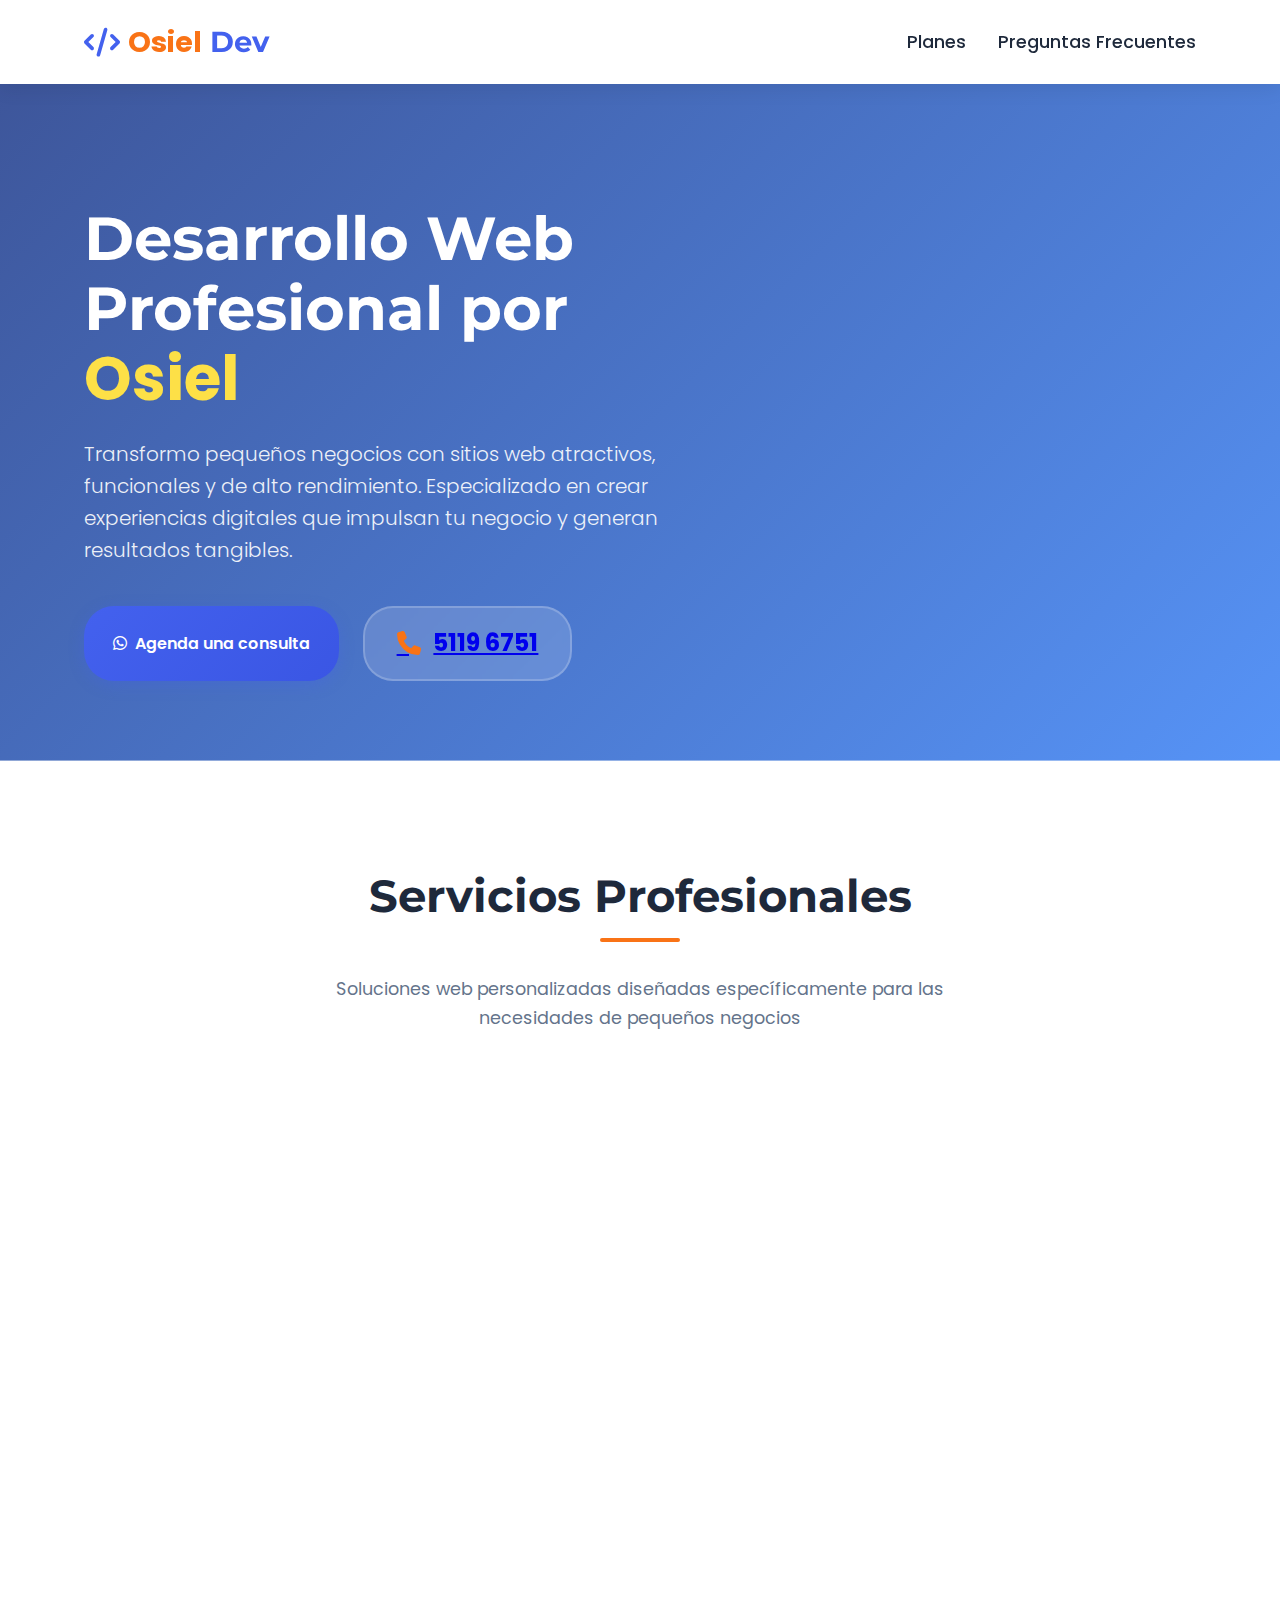
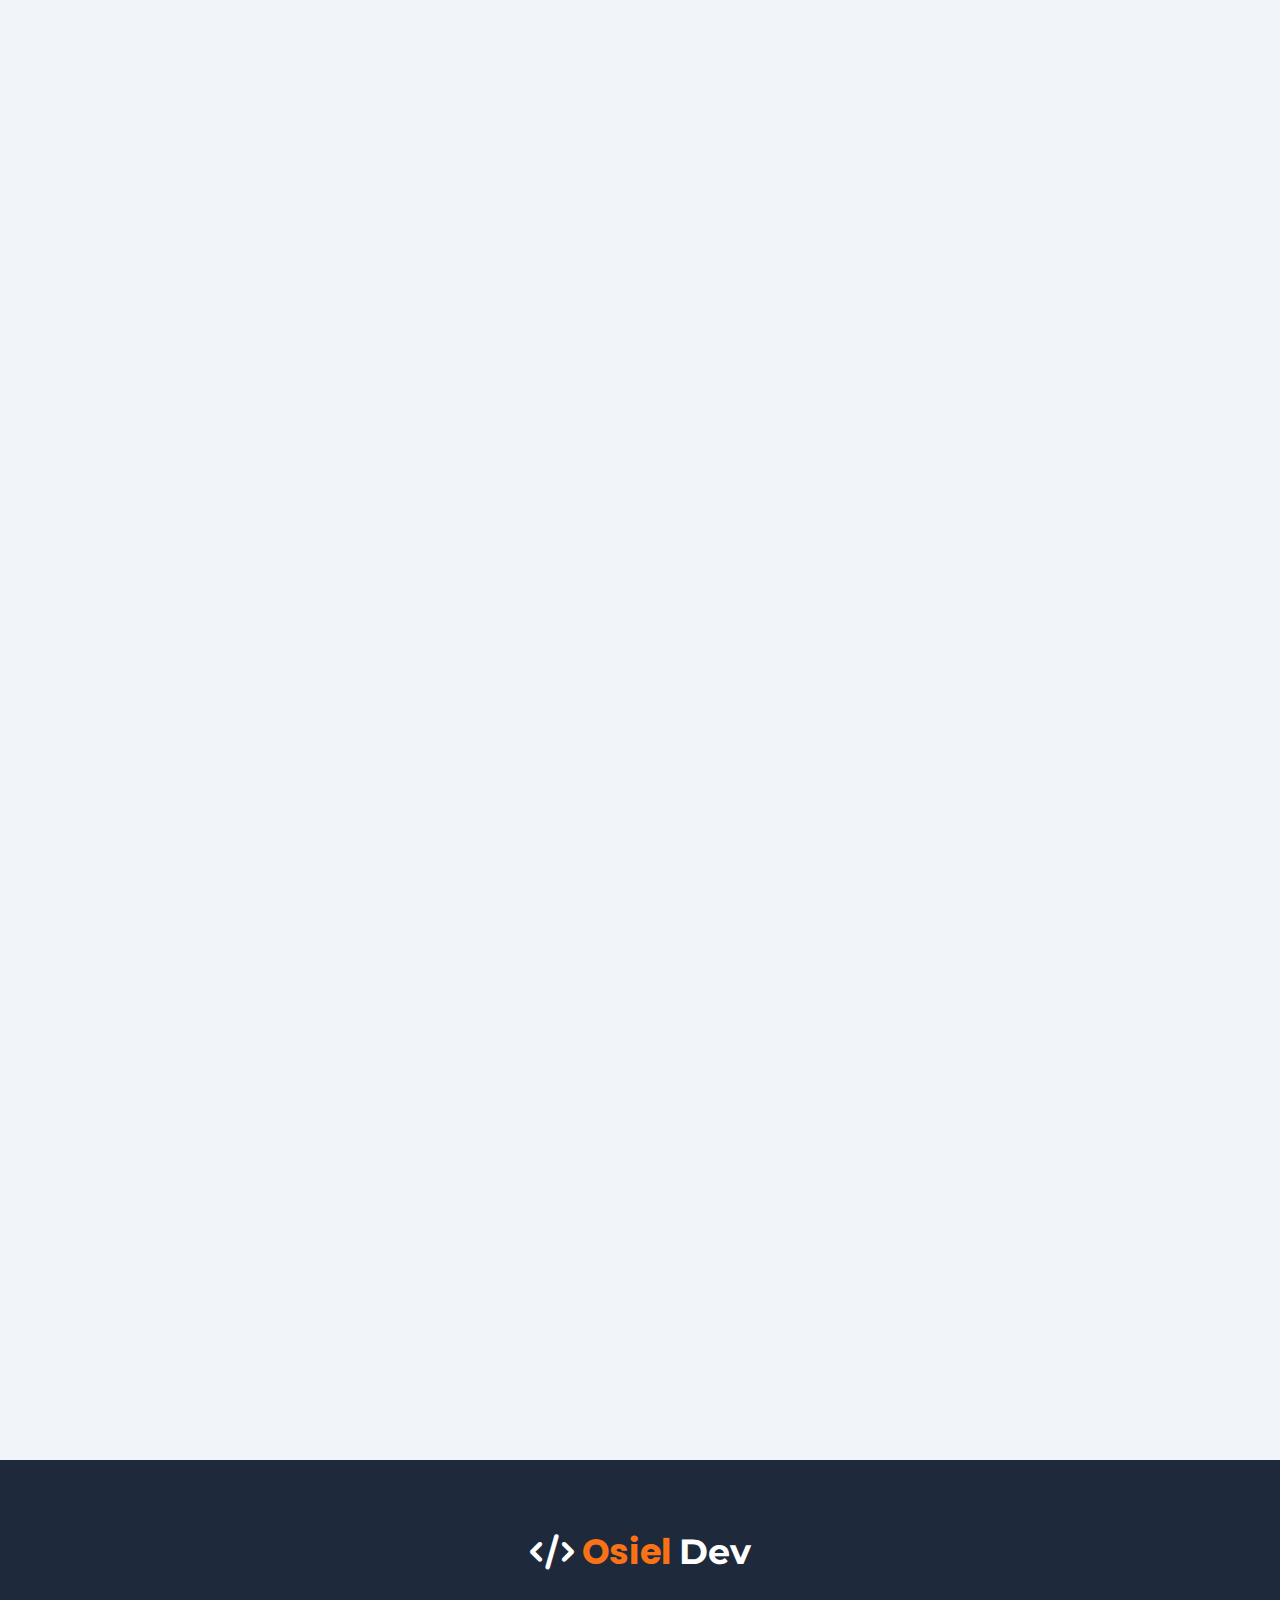
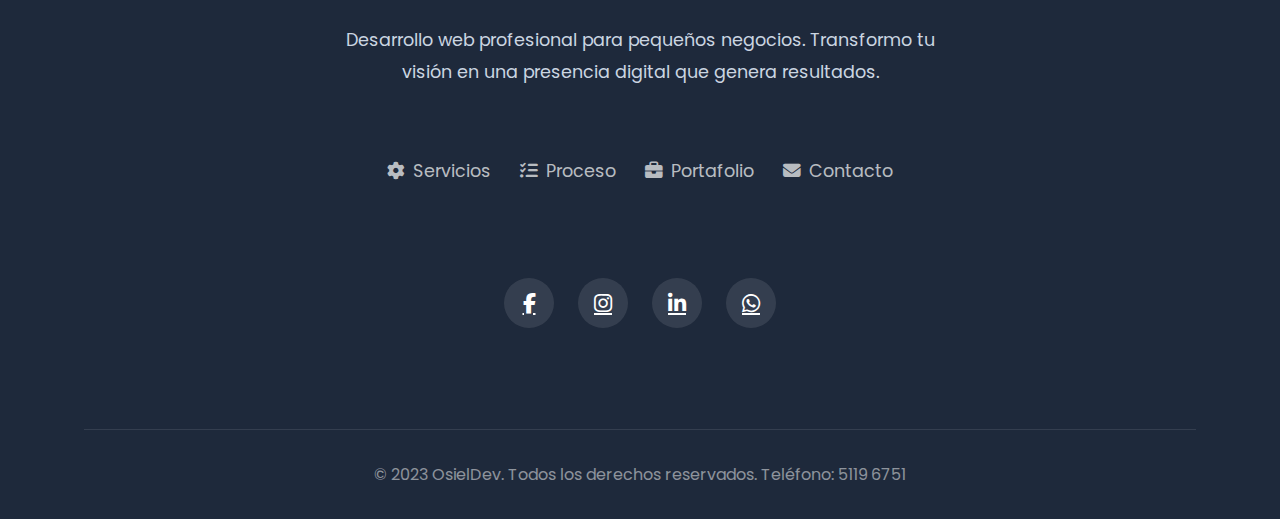
<file: index.html>
<!DOCTYPE html>
<html lang="es">
<head>
    <meta charset="UTF-8">
    <meta name="viewport" content="width=device-width, initial-scale=1.0">
    
    <link rel="stylesheet" href="https://cdnjs.cloudflare.com/ajax/libs/font-awesome/6.4.0/css/all.min.css">
    <link href="https://fonts.googleapis.com/css2?family=Poppins:wght@300;400;500;600;700&family=Montserrat:wght@700;800&display=swap" rel="stylesheet">
     <link rel="stylesheet" href="styles.css">
     <title>Desarrollo Web en Baracoa | Osiel Osorio Suárez</title>
  <meta name="description" content="Servicios profesionales de desarrollo web en Baracoa. Sitios modernos, rápidos y personalizados por Osiel Osorio Suárez.">
  <meta name="keywords" content="desarrollo web, Baracoa, Osiel, Osiel Osorio Suárez, diseño web, programación, sitios web, Cuba, frontend, backend, páginas web, servicios digitales, tecnología en Baracoa">
  <meta name="author" content="Osiel Osorio Suárez">
</head>
<body>
    <!-- Header -->
    <header>
        <div class="container">
            <nav class="navbar">
                <a href="#" class="logo">
                    <i class="fas fa-code"></i>
                    <span>Osiel</span>Dev
                </a>
                <ul class="nav-links">
                    <li><a href="Planes.html">Planes</a></li>
                    <li><a href="Blog.html">Preguntas Frecuentes</a></li>
                    
                    
                </ul>
                
                  
                
                <div class="mobile-menu">
                    <i class="fas fa-bars"></i>
                </div>
            </nav>
        </div>
    </header>

    <!-- Hero Section -->
    <section class="hero">
        <div class="container">
            <div class="hero-content">
                <div class="hero-text">
                    <h1>Desarrollo Web Profesional por <span>Osiel</span></h1>
                    <p>Transformo pequeños negocios con sitios web atractivos, funcionales y de alto rendimiento. Especializado en crear experiencias digitales que impulsan tu negocio y generan resultados tangibles.</p>
                    
                    <div class="hero-cta">
                        <a href="https://wa.me/5351196751" class="contact-button" target="_blank">
                            <i class="fab fa-whatsapp"></i> Agenda una consulta
                        </a>
                        <a href="tel:51196751" class="phone-number">
                            <i class="fas fa-phone"></i> 5119 6751
                        </a>
                    </div>
                </div>
            </div>
        </div>
    </section>

    <!-- Services Section -->
    <section id="services" class="services">
        <div class="container">
            <div class="section-title">
                <h2>Servicios Profesionales</h2>
                <p>Soluciones web personalizadas diseñadas específicamente para las necesidades de pequeños negocios</p>
            </div>
            
            <div class="services-grid">
                <div class="service-card">
                    <i class="fas fa-laptop-code"></i>
                    <h3>Diseño Web Personalizado</h3>
                    <p>Sitios únicos que reflejan la identidad de tu marca, con interfaces intuitivas y experiencias de usuario excepcionales.</p>
                </div>
                
                <div class="service-card">
                    <i class="fas fa-mobile-alt"></i>
                    <h3>Diseño Responsive</h3>
                    <p>Tu sitio web se verá perfecto en cualquier dispositivo: móviles, tablets, laptops y computadoras de escritorio.</p>
                </div>
                
                <div class="service-card">
                    <i class="fas fa-shopping-cart"></i>
                    <h3>Aumenta tus Ventas</h3>
                    <p>Atrae a clientes y promociona tus servicios para aumentar tus ventas .</p>
                </div>
                
                <div class="service-card">
                    <i class="fas fa-tachometer-alt"></i>
                    <h3>Alta Velocidad</h3>
                    <p>Sitios web optimizados para cargar en menos de 2 segundos, mejorando la experiencia del usuario y las conversiones.</p>
                </div>
                
                <div class="service-card">
                    <i class="fas fa-sync-alt"></i>
                    <h3>Mantenimiento Web</h3>
                    <p>Actualizaciones periódicas, backups, seguridad y optimizaciones para mantener tu sitio funcionando perfectamente.</p>
                </div>
                
                <div class="service-card">
                    <i class="fas fa-rocket"></i>
                    <h3>Lanzamiento Rápido</h3>
                    <p>Entrega de proyectos en tiempo récord sin sacrificar calidad, ideal para negocios que necesitan presencia inmediata.</p>
                </div>
            </div>
        </div>
    </section>

    <!-- Process Section -->
    <section id="process" class="process">
        <div class="container">
            <div class="section-title">
                <h2>Mi Proceso de Trabajo</h2>
                <p>Un enfoque colaborativo y transparente para crear exactamente lo que necesitas</p>
            </div>
            
            <div class="process-steps">
                <div class="step">
                    <div class="step-number">1</div>
                    <h3>Consulta</h3>
                    <p>Analizamos tus objetivos, audiencia y requerimientos para definir el alcance del proyecto.</p>
                </div>
                
                <div class="step">
                    <div class="step-number">2</div>
                    <h3>Diseño</h3>
                    <p>Creo prototipos y diseños personalizados para tu aprobación antes de comenzar a desarrollar.</p>
                </div>
                
                <div class="step">
                    <div class="step-number">3</div>
                    <h3>Desarrollo</h3>
                    <p>Construyo tu sitio web con las tecnologías más modernas, optimizado para rendimiento.</p>
                </div>
                
                <div class="step">
                    <div class="step-number">4</div>
                    <h3>Lanzamiento</h3>
                    <p>Publicamos tu sitio, realizamos pruebas finales y te entrego el control completo.</p>
                </div>
            </div>
        </div>
    </section>

    <!-- Portfolio Section -->
    <section id="portfolio" class="portfolio">
        <div class="container">
            <div class="section-title">
                <h2>Portafolio Reciente</h2>
                <p>Proyecto destacado que he desarrollado para pequeños negocios</p>
            </div>
            
            <div class="portfolio-grid">
                <a href="https://osielosorio9.github.io/Gaby/" target="_blank" class="portfolio-item">
                    <img src="peinado.jpg" alt="LGM Studios">
                    <div class="portfolio-overlay">
                        <h3>LGM Studios</h3>
                        <p>Salón de belleza profesional dirigido por Gaby Sanchez del Campo</p>
                    </div>
                </a>
            </div>
        </div>
    </section>

    <!-- Contact Section -->
    <section id="contact" class="contact">
        <div class="container">
            <h2>¿Listo para Impulsar tu Negocio?</h2>
            <p>Contáctame hoy mismo para discutir tu proyecto y cómo puedo ayudarte a crear una presencia web profesional</p>
            
            <div class="contact-box">
                <div class="contact-info">
                    <div class="contact-name">Osiel</div>
                    <div class="contact-title">Desarrollador Web Profesional</div>
                    <p>Especializado en crear sitios web de alto impacto para pequeños negocios</p>
                </div>
                
                <div class="contact-phone">
                    <i class="fas fa-phone"></i> 5119 6751
                </div>
                
                <a href="https://wa.me/531196751" class="contact-button-large" target="_blank">
                    <i class="fab fa-whatsapp"></i> CONTACTAR POR WHATSAPP
                </a>
            </div>
        </div>
    </section>

    <!-- Footer -->
    <footer>
        <div class="container">
            <div class="footer-content">
                <a href="#" class="footer-logo">
                    <i class="fas fa-code"></i>
                    <span>Osiel</span>Dev
                </a>
                <p class="footer-text">Desarrollo web profesional para pequeños negocios. Transformo tu visión en una presencia digital que genera resultados.</p>
                
                <ul class="footer-links">
                    <li><a href="#services"><i class="fas fa-cog"></i> Servicios</a></li>
                    <li><a href="#process"><i class="fas fa-list-check"></i> Proceso</a></li>
                    <li><a href="#portfolio"><i class="fas fa-briefcase"></i> Portafolio</a></li>
                    <li><a href="#contact"><i class="fas fa-envelope"></i> Contacto</a></li>
                </ul>
                
                <div class="social-links">
                    <a href="#"><i class="fab fa-facebook-f"></i></a>
                    <a href="#"><i class="fab fa-instagram"></i></a>
                    <a href="#"><i class="fab fa-linkedin-in"></i></a>
                    <a href="https://wa.me/5351196751" target="_blank"><i class="fab fa-whatsapp"></i></a>
                </div>
                
                <div class="copyright">
                    &copy; 2023 OsielDev. Todos los derechos reservados. Teléfono: 5119 6751
                </div>
            </div>
        </div>
    </footer>
    <script>
        // Smooth scrolling for anchor links
        document.querySelectorAll('a[href^="#"]').forEach(anchor => {
            anchor.addEventListener('click', function(e) {
                e.preventDefault();
                const target = document.querySelector(this.getAttribute('href'));
                if (target) {
                    window.scrollTo({
                        top: target.offsetTop - 80,
                        behavior: 'smooth'
                    });
                }
            });
        });
        
        // Mobile menu toggle
        const mobileMenu = document.querySelector('.mobile-menu');
        const navLinks = document.querySelector('.nav-links');
        
        mobileMenu.addEventListener('click', () => {
            navLinks.style.display = navLinks.style.display === 'flex' ? 'none' : 'flex';
            if (navLinks.style.display === 'flex') {
                navLinks.style.flexDirection = 'column';
                navLinks.style.position = 'absolute';
                navLinks.style.top = '100%';
                navLinks.style.left = '0';
                navLinks.style.width = '100%';
                navLinks.style.backgroundColor = 'white';
                navLinks.style.padding = '2rem';
                navLinks.style.boxShadow = '0 10px 20px rgba(0,0,0,0.1)';
            }
        });
        
        // Close mobile menu when clicking a link
        document.querySelectorAll('.nav-links a').forEach(link => {
            link.addEventListener('click', () => {
                if (window.innerWidth <= 900) {
                    navLinks.style.display = 'none';
                }
            });
        });
        
        // Add animation on scroll
        const observerOptions = {
            root: null,
            rootMargin: '0px',
            threshold: 0.1
        };
        
        const observer = new IntersectionObserver((entries) => {
            entries.forEach(entry => {
                if (entry.isIntersecting) {
                    entry.target.classList.add('visible');
                }
            });
        }, observerOptions);
        
        document.querySelectorAll('section').forEach(el => {
            observer.observe(el);
        });
        
        // Initialize animations on page load
        document.addEventListener('DOMContentLoaded', function() {
            // Make hero visible immediately
            document.querySelector('.hero').classList.add('visible');
            
            // Animate sections when they come into view
            document.querySelectorAll('section').forEach(section => {
                if (section !== document.querySelector('.hero')) {
                    observer.observe(section);
                }
            });
        });
    </script>

   
</body> 
</html>
</file>
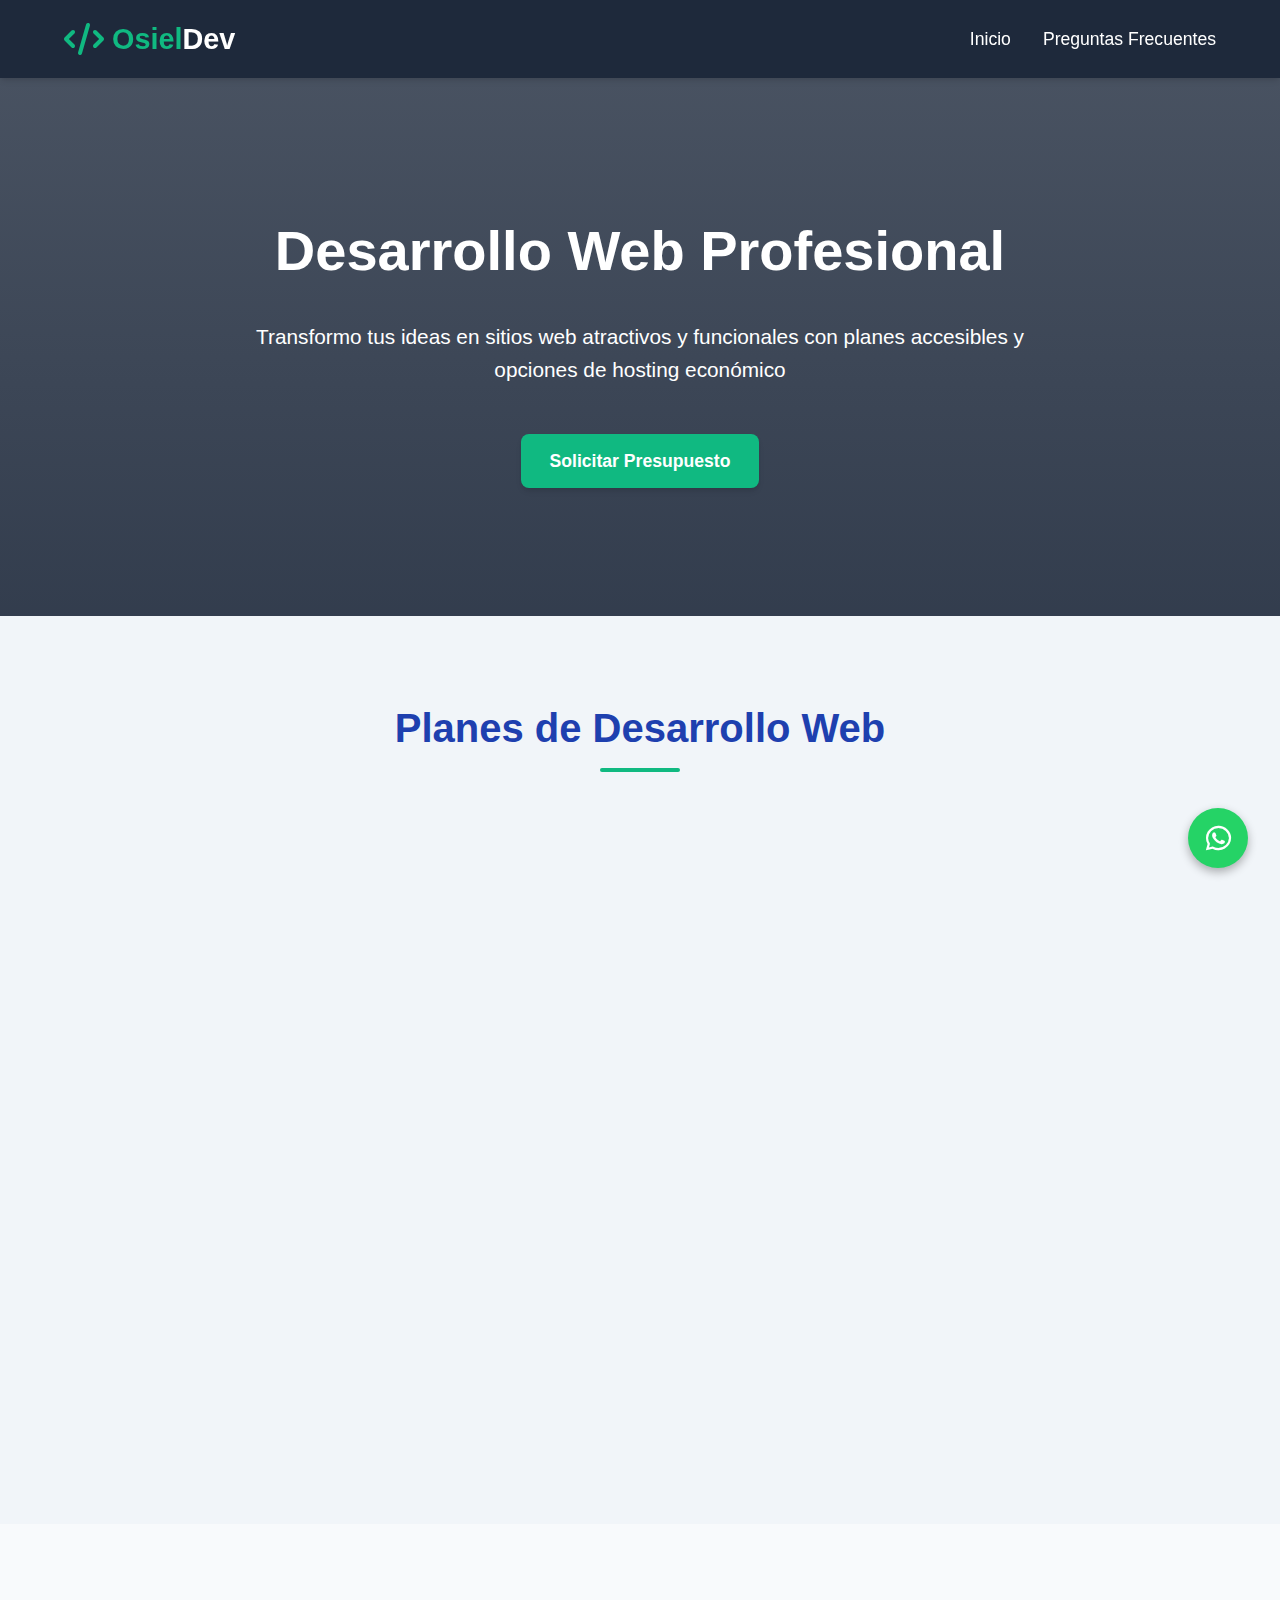
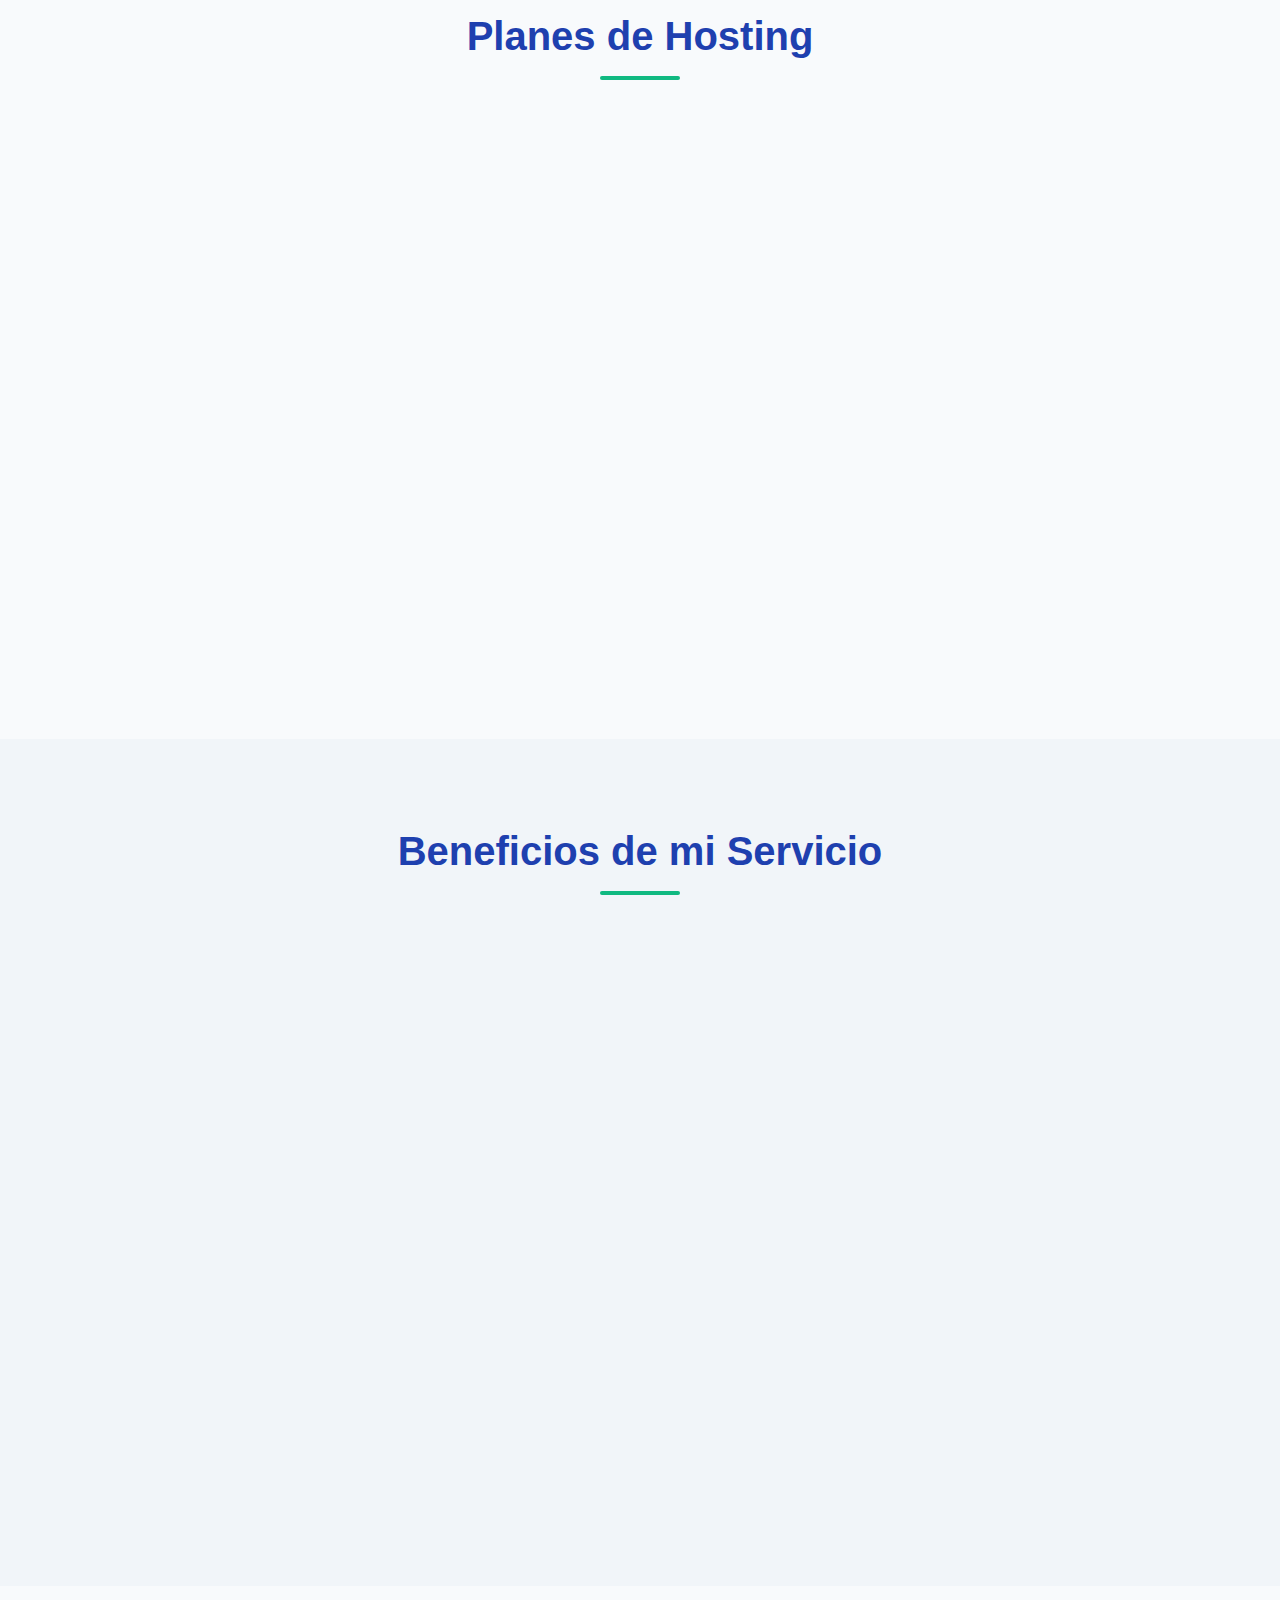
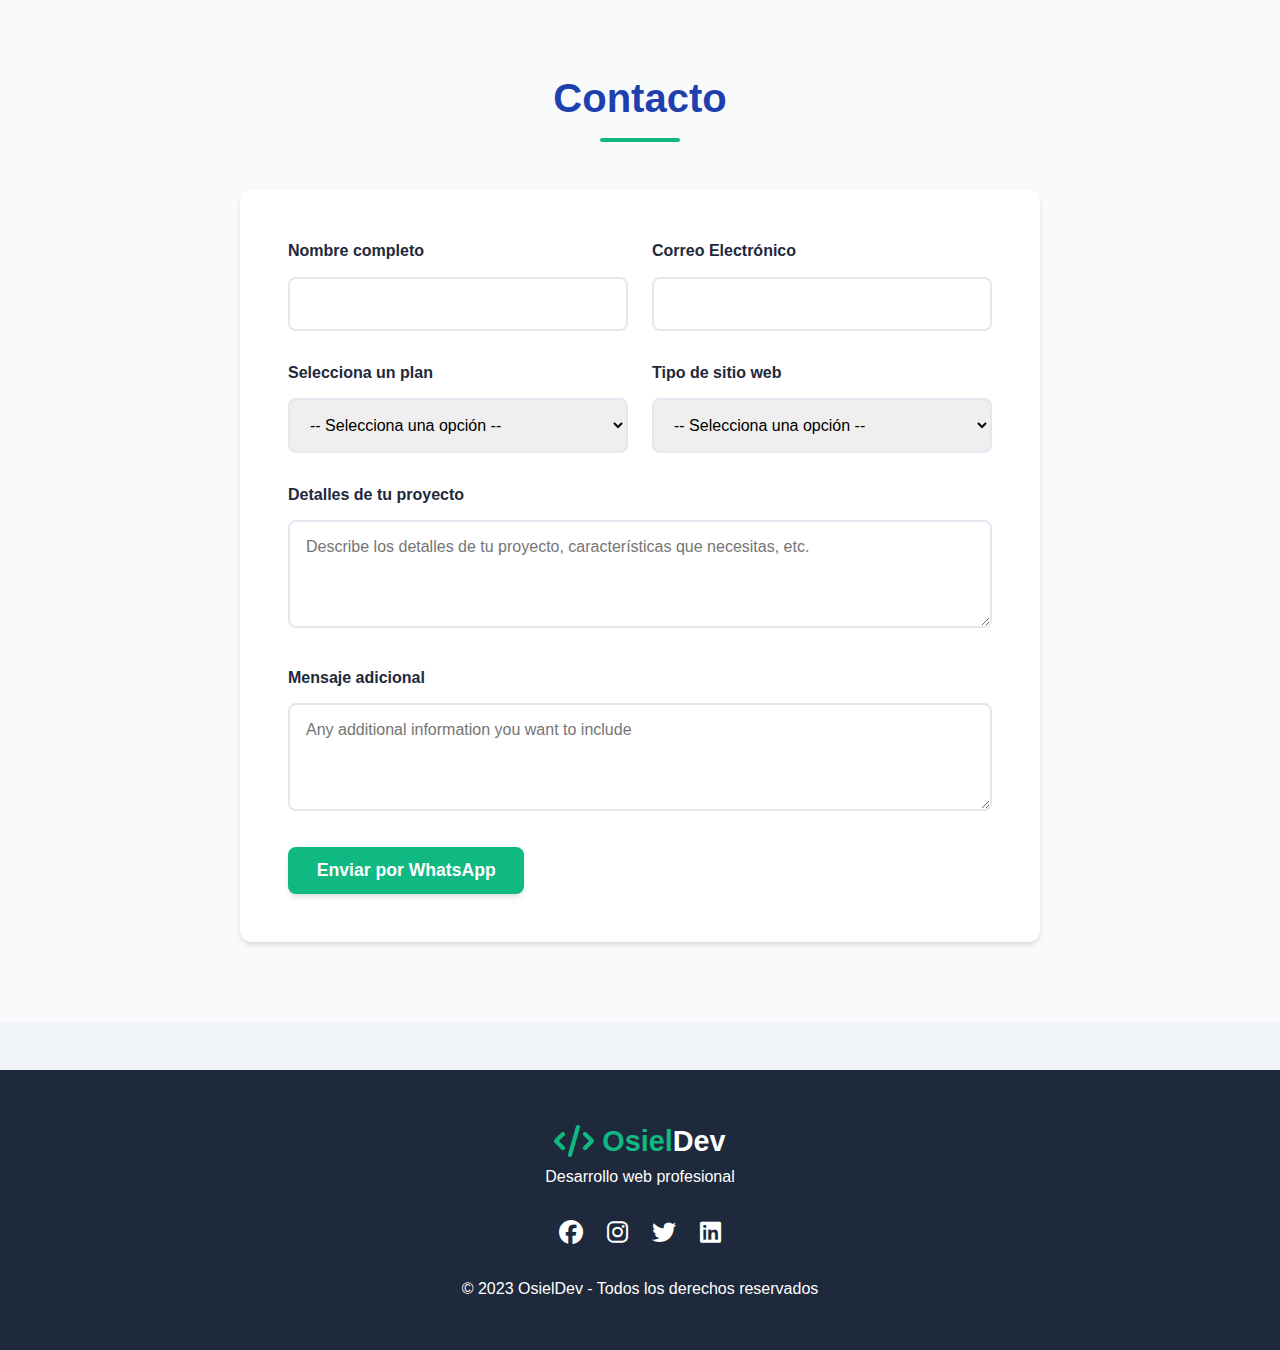
<file: Planes.html>
<!DOCTYPE html>
<html lang="es">
<head>
    <meta charset="UTF-8">
    <meta name="viewport" content="width=device-width, initial-scale=1.0">
    <title>OsielDev - Desarrollo Web Profesional</title>
    <link rel="stylesheet" href="https://cdnjs.cloudflare.com/ajax/libs/font-awesome/6.4.0/css/all.min.css">
    <style>
        :root {
            --color-primary: #2563eb;
            --color-secondary: #1e40af;
            --color-accent: #10b981;
            --color-light: #f8fafc;
            --color-dark: #1e293b;
            --color-navbar: #1e293b;
            --shadow: 0 4px 6px -1px rgba(0, 0, 0, 0.1), 0 2px 4px -1px rgba(0, 0, 0, 0.06);
        }
        
        * {
            margin: 0;
            padding: 0;
            box-sizing: border-box;
            font-family: 'Segoe UI', Tahoma, Geneva, Verdana, sans-serif;
        }
        
        body {
            background-color: #f1f5f9;
            color: var(--color-dark);
            line-height: 1.6;
        }
        
        /* Navbar Styles */
        header {
            background: var(--color-navbar);
            color: white;
            padding: 0;
            position: sticky;
            top: 0;
            z-index: 100;
            box-shadow: var(--shadow);
        }
        
        .navbar {
            display: flex;
            justify-content: space-between;
            align-items: center;
            padding: 1rem 0;
        }
        
        .logo {
            display: flex;
            align-items: center;
            font-size: 1.8rem;
            font-weight: bold;
            text-decoration: none;
            color: white;
        }
        
        .logo i {
            margin-right: 0.5rem;
            font-size: 2rem;
            color: var(--color-accent);
        }
        
        .logo span {
            color: var(--color-accent);
        }
        
        .nav-links {
            display: flex;
            list-style: none;
        }
        
        .nav-links li {
            margin-left: 2rem;
        }
        
        .nav-links a {
            color: white;
            text-decoration: none;
            font-weight: 500;
            transition: all 0.3s ease;
            padding: 0.5rem 0;
            position: relative;
            font-size: 1.1rem;
        }
        
        .nav-links a:hover {
            color: var(--color-accent);
        }
        
        .nav-links a::after {
            content: '';
            position: absolute;
            width: 0;
            height: 3px;
            bottom: 0;
            left: 0;
            background-color: var(--color-accent);
            transition: width 0.3s ease;
        }
        
        .nav-links a:hover::after {
            width: 100%;
        }
        
        .mobile-menu {
            display: none;
            font-size: 1.5rem;
            cursor: pointer;
            color: white;
        }
        
        .container {
            width: 90%;
            max-width: 1200px;
            margin: 0 auto;
        }
        
        h1, h2, h3 {
            margin-bottom: 1rem;
        }
        
        .btn {
            display: inline-block;
            background: var(--color-accent);
            color: white;
            padding: 0.8rem 1.8rem;
            border: none;
            border-radius: 8px;
            cursor: pointer;
            text-decoration: none;
            font-weight: bold;
            transition: all 0.3s ease;
            font-size: 1.1rem;
            box-shadow: var(--shadow);
        }
        
        .btn:hover {
            background: #0da271;
            transform: translateY(-3px);
            box-shadow: 0 10px 15px -3px rgba(0, 0, 0, 0.2);
        }
        
        section {
            padding: 5rem 0;
        }
        
        .section-title {
            text-align: center;
            margin-bottom: 3rem;
            color: var(--color-secondary);
            font-size: 2.5rem;
            position: relative;
        }
        
        .section-title::after {
            content: '';
            display: block;
            width: 80px;
            height: 4px;
            background: var(--color-accent);
            margin: 0.5rem auto;
            border-radius: 2px;
        }
        
        /* Hero Section */
        .hero {
            background: linear-gradient(rgba(30, 41, 59, 0.8), rgba(30, 41, 59, 0.9)), url('https://images.unsplash.com/photo-1467232004584-a241de8bcf5d?ixlib=rb-4.0.3') no-repeat center center/cover;
            color: white;
            text-align: center;
            padding: 8rem 0;
        }
        
        .hero h1 {
            font-size: 3.5rem;
            margin-bottom: 1.5rem;
            animation: fadeIn 1s ease;
        }
        
        .hero p {
            font-size: 1.3rem;
            max-width: 800px;
            margin: 0 auto 3rem;
            animation: fadeIn 1.5s ease;
        }
        
        /* Tarjetas de precios */
        .pricing-container {
            display: flex;
            flex-wrap: wrap;
            justify-content: center;
            gap: 2.5rem;
        }
        
        .pricing-card {
            background: white;
            border-radius: 12px;
            padding: 2.5rem;
            width: 100%;
            max-width: 380px;
            box-shadow: var(--shadow);
            text-align: center;
            transition: all 0.3s ease;
            position: relative;
            overflow: hidden;
        }
        
        .pricing-card:hover {
            transform: translateY(-10px);
            box-shadow: 0 20px 25px -5px rgba(0, 0, 0, 0.1);
        }
        
        .pricing-card.featured {
            border-top: 5px solid var(--color-accent);
        }
        
        .pricing-card.featured::before {
            content: "MÁS POPULAR";
            position: absolute;
            top: 0;
            right: 0;
            background: var(--color-accent);
            color: white;
            padding: 0.5rem 1.5rem;
            font-size: 0.8rem;
            font-weight: bold;
            border-radius: 0 0 0 8px;
        }
        
        .price {
            font-size: 2.8rem;
            font-weight: bold;
            margin: 1.5rem 0;
            color: var(--color-primary);
        }
        
        .price small {
            font-size: 1.1rem;
            font-weight: normal;
            color: #64748b;
        }
        
        .savings-badge {
            background: #ffeb3b;
            color: #333;
            padding: 0.4rem 1rem;
            border-radius: 20px;
            font-size: 0.9rem;
            font-weight: bold;
            margin-top: 0.5rem;
            display: inline-block;
        }
        
        .features {
            list-style: none;
            margin: 2rem 0;
            text-align: left;
        }
        
        .features li {
            margin-bottom: 1rem;
            padding-left: 2rem;
            position: relative;
        }
        
        .features li::before {
            content: "✓";
            color: var(--color-accent);
            position: absolute;
            left: 0;
            font-weight: bold;
        }
        
        /* Beneficios */
        .benefits {
            background: var(--color-light);
        }
        
        .benefits-grid {
            display: grid;
            grid-template-columns: repeat(auto-fit, minmax(280px, 1fr));
            gap: 2.5rem;
        }
        
        .benefit-item {
            text-align: center;
            padding: 2rem;
            background: white;
            border-radius: 12px;
            box-shadow: var(--shadow);
            transition: all 0.3s ease;
        }
        
        .benefit-item:hover {
            transform: translateY(-5px);
        }
        
        .benefit-icon {
            font-size: 3rem;
            color: var(--color-primary);
            margin-bottom: 1.5rem;
        }
        
        /* Contacto */
        .contact-form {
            background: white;
            padding: 3rem;
            border-radius: 12px;
            box-shadow: var(--shadow);
            max-width: 800px;
            margin: 0 auto;
        }
        
        .form-group {
            margin-bottom: 1.8rem;
        }
        
        .form-group label {
            display: block;
            margin-bottom: 0.8rem;
            font-weight: bold;
            color: var(--color-dark);
        }
        
        .form-group input,
        .form-group select,
        .form-group textarea {
            width: 100%;
            padding: 1rem;
            border: 2px solid #e2e8f0;
            border-radius: 8px;
            font-size: 1rem;
            transition: all 0.3s ease;
        }
        
        .form-group input:focus,
        .form-group select:focus,
        .form-group textarea:focus {
            border-color: var(--color-primary);
            outline: none;
            box-shadow: 0 0 0 3px rgba(37, 99, 235, 0.1);
        }
        
        .form-row {
            display: flex;
            gap: 1.5rem;
            margin-bottom: 1.8rem;
        }
        
        .form-row .form-group {
            flex: 1;
            margin-bottom: 0;
        }
        
        /* Footer */
        footer {
            background: var(--color-dark);
            color: white;
            text-align: center;
            padding: 3rem 0;
            margin-top: 3rem;
        }
        
        .footer-content {
            display: flex;
            flex-direction: column;
            align-items: center;
        }
        
        .social-links {
            display: flex;
            gap: 1.5rem;
            margin: 1.5rem 0;
        }
        
        .social-links a {
            color: white;
            font-size: 1.5rem;
            transition: all 0.3s ease;
        }
        
        .social-links a:hover {
            color: var(--color-accent);
            transform: translateY(-3px);
        }
        
        /* Responsive */
        @media (max-width: 992px) {
            .form-row {
                flex-direction: column;
                gap: 1.8rem;
            }
        }
        
        @media (max-width: 768px) {
            .nav-links {
                display: none;
                flex-direction: column;
                position: absolute;
                top: 100%;
                left: 0;
                width: 100%;
                background: var(--color-navbar);
                padding: 1.5rem 0;
                box-shadow: var(--shadow);
                text-align: center;
            }
            
            .nav-links.active {
                display: flex;
            }
            
            .nav-links li {
                margin: 1rem 0;
            }
            
            .mobile-menu {
                display: block;
            }
            
            .pricing-container {
                flex-direction: column;
                align-items: center;
            }
            
            .pricing-card {
                margin-bottom: 2.5rem;
            }
            
            .hero h1 {
                font-size: 2.5rem;
            }
            
            .hero p {
                font-size: 1.1rem;
            }
            
            .section-title {
                font-size: 2rem;
            }
        }
        
        /* Animaciones */
        @keyframes fadeIn {
            from {
                opacity: 0;
                transform: translateY(20px);
            }
            to {
                opacity: 1;
                transform: translateY(0);
            }
        }
        
        .fade-in {
            animation: fadeIn 1s ease forwards;
        }
        
        .delay-1 {
            animation-delay: 0.2s;
        }
        
        .delay-2 {
            animation-delay: 0.4s;
        }
        
        .delay-3 {
            animation-delay: 0.6s;
        }
        
        /* WhatsApp button */
        .whatsapp-float {
            position: fixed;
            bottom: 2rem;
            right: 2rem;
            background: #25D366;
            color: white;
            width: 60px;
            height: 60px;
            border-radius: 50%;
            display: flex;
            align-items: center;
            justify-content: center;
            font-size: 1.8rem;
            box-shadow: 0 4px 10px rgba(0, 0, 0, 0.3);
            z-index: 100;
            transition: all 0.3s ease;
            text-decoration: none;
        }
        
        .whatsapp-float:hover {
            transform: scale(1.1);
            background: #128C7E;
        }
    </style>
</head>
<body>
    <!-- Navbar -->
    <header>
        <div class="container">
            <nav class="navbar">
                <a href="#" class="logo">
                    <i class="fas fa-code"></i>
                    <span>Osiel</span>Dev
                </a>
                <ul class="nav-links">
                    <li><a href="index.html">Inicio</a></li>
                    <li><a href="#faq">Preguntas Frecuentes</a></li>
                    
                    </ul>
                <div class="mobile-menu">
                    <i class="fas fa-bars"></i>
                </div>
            </nav>
        </div>
    </header>
    
    <!-- Hero Section -->
    <section class="hero">
        <div class="container">
            <h1 class="fade-in">Desarrollo Web Profesional</h1>
            <p class="fade-in delay-1">Transformo tus ideas en sitios web atractivos y funcionales con planes accesibles y opciones de hosting económico</p>
            <a href="#contact" class="btn fade-in delay-2">Solicitar Presupuesto</a>
        </div>
    </section>
    
    <!-- Desarrollo Web -->
    <section id="development">
        <div class="container">
            <h2 class="section-title">Planes de Desarrollo Web</h2>
            <div class="pricing-container">
                <div class="pricing-card fade-in">
                    <h3>Página Web Básica</h3>
                    <div class="price">$3,000 <small>CUP</small></div>
                    <ul class="features">
                        <li>Diseño responsive (adaptable a móviles)</li>
                        <li>Hasta 5 secciones</li>
                        <li>Formulario de contacto</li>
                        <li>Optimización básica SEO</li>
                        <li>Integración con redes sociales</li>
                        <li>Entrega en 7-10 días</li>
                        <li>Actualizaciones de por vida</li>
                    </ul>
                    <a href="#contact" class="btn">Seleccionar Plan</a>
                </div>
            </div>
        </div>
    </section>
    
    <!-- Hosting -->
    <section id="hosting" class="benefits">
        <div class="container">
            <h2 class="section-title">Planes de Hosting</h2>
            <div class="pricing-container">
                <div class="pricing-card fade-in">
                    <h3>Plan Mensual</h3>
                    <div class="price">$700 <small>CUP/mes</small></div>
                    <ul class="features">
                        <li>Alojamiento web de alta velocidad</li>
                        
                        <li>Soporte técnico 24/7</li>
                        <li>Backups diarios</li>
                        
                        
                        <li>Dominio incluido</li>
                    </ul>
                    <a href="#contact" class="btn">Seleccionar Plan</a>
                </div>
                
                <div class="pricing-card featured fade-in delay-1">
                    <h3>Plan Anual</h3>
                    <div class="price">$7,200 <small>CUP/año</small></div>
                    <div class="savings-badge">Ahorras $1,200</div>
                    <ul class="features">
                        <li>Alojamiento web de alta velocidad</li>
                        <li>Compra por un Año y recibe un generoso descuento 
                        <li><strong>2 meses gratis</strong></li>
                    </ul>
                    <a href="#contact" class="btn">Seleccionar Plan</a>
                </div>
            </div>
        </div>
    </section>
    
    <!-- Beneficios -->
    <section id="benefits">
        <div class="container">
            <h2 class="section-title">Beneficios de mi Servicio</h2>
            <div class="benefits-grid">
                <div class="benefit-item fade-in">
                    <div class="benefit-icon">🚀</div>
                    <h3>Rápido y Eficiente</h3>
                    <p>Entrega rápida sin comprometer la calidad del producto final.</p>
                </div>
                <div class="benefit-item fade-in delay-1">
                    <div class="benefit-icon">💼</div>
                    <h3>Profesional</h3>
                    <p>Diseños modernos y profesionales que generan confianza.</p>
                </div>
                <div class="benefit-item fade-in delay-2">
                    <div class="benefit-icon">📱</div>
                    <h3>Responsive</h3>
                    <p>Tu sitio web se verá perfecto en cualquier dispositivo.</p>
                </div>
                <div class="benefit-item fade-in delay-3">
                    <div class="benefit-icon">🛡️</div>
                    <h3>Seguro</h3>
                    <p>Implemento las mejores prácticas de seguridad web.</p>
                </div>
            </div>
        </div>
    </section>
    
    <!-- Contacto -->
    <section id="contact" class="benefits">
        <div class="container">
            <h2 class="section-title">Contacto</h2>
            <div class="contact-form">
                <form id="contactForm">
                    <div class="form-row">
                        <div class="form-group">
                            <label for="name">Nombre completo</label>
                            <input type="text" id="name" required>
                        </div>
                        <div class="form-group">
                            <label for="email">Correo Electrónico</label>
                            <input type="email" id="email" required>
                        </div>
                    </div>
                    
                    <div class="form-row">
                        <div class="form-group">
                            <label for="plan">Selecciona un plan</label>
                            <select id="plan" required>
                                <option value="">-- Selecciona una opción --</option>
                                <option value="Página Web Básica - $3,000">Página Web Básica - $3,000</option>
                                <option value="Hosting Mensual - $700/mes">Hosting Mensual - $700/mes</option>
                                <option value="Hosting Anual - $7,200/año">Hosting Anual - $7,200/año</option>
                                <option value="Paquete Completo (Web + Hosting Anual)">Paquete Completo (Web + Hosting Anual)</option>
                                <option value="Otro">Otro (especificar en mensaje)</option>
                            </select>
                        </div>
                        <div class="form-group">
                            <label for="website-type">Tipo de sitio web</label>
                            <select id="website-type">
                                <option value="">-- Selecciona una opción --</option>
                                <option value="Sitio Corporativo">Sitio Corporativo</option>
                                <option value="Tienda Online">Tienda Online</option>
                                <option value="Portafolio Personal">Portafolio Personal</option>
                                <option value="Blog">Blog</option>
                                <option value="Web para promocionar tu sitio">Web para promocionar tu sitio </option>
                                <option value="Otro">Otro</option>
                            </select>
                        </div>
                    </div>
                    
                    <div class="form-group">
                        <label for="details">Detalles de tu proyecto</label>
                        <textarea id="details" rows="4" placeholder="Describe los detalles de tu proyecto, características que necesitas, etc."></textarea>
                    </div>
                    
                    <div class="form-group">
                        <label for="message">Mensaje adicional</label>
                        <textarea id="message" rows="4" placeholder="Any additional information you want to include"></textarea>
                    </div>
                    
                    <button type="submit" class="btn">Enviar por WhatsApp</button>
                </form>
            </div>
        </div>
    </section>
    
    <!-- Footer -->
    <footer>
        <div class="container">
            <div class="footer-content">
                <div class="logo">
                    <i class="fas fa-code"></i>
                    <span>Osiel</span>Dev
                </div>
                <p>Desarrollo web profesional </p>
                <div class="social-links">
                    <a href="#"><i class="fab fa-facebook"></i></a>
                    <a href="#"><i class="fab fa-instagram"></i></a>
                    <a href="#"><i class="fab fa-twitter"></i></a>
                    <a href="#"><i class="fab fa-linkedin"></i></a>
                </div>
                <p>&copy; 2023 OsielDev - Todos los derechos reservados</p>
            </div>
        </div>
    </footer>
    
    <!-- WhatsApp Float -->
    <a href="https://wa.me/5351196751?text=Hola,%20estoy%20interesado%20en%20sus%20servicios%20de%20desarrollo%20web" class="whatsapp-float" target="_blank">
        <i class="fab fa-whatsapp"></i>
    </a>

    <script>
        // Toggle menu móvil
        const mobileMenu = document.querySelector('.mobile-menu');
        const navLinks = document.querySelector('.nav-links');
        
        mobileMenu.addEventListener('click', () => {
            navLinks.classList.toggle('active');
        });
        
        // Cerrar menú al hacer clic en un enlace
        document.querySelectorAll('.nav-links a').forEach(link => {
            link.addEventListener('click', () => {
                navLinks.classList.remove('active');
            });
        });
        
        // Formulario a WhatsApp
        const contactForm = document.getElementById('contactForm');
        
        contactForm.addEventListener('submit', function(e) {
            e.preventDefault();
            
            // Obtener valores del formulario
            const name = document.getElementById('name').value;
            const email = document.getElementById('email').value;
            const plan = document.getElementById('plan').value;
            const websiteType = document.getElementById('website-type').value;
            const details = document.getElementById('details').value;
            const message = document.getElementById('message').value;
            
            // Crear mensaje para WhatsApp
            let whatsappMessage = `Hola, estoy interesado en sus servicios de desarrollo web.%0A%0A`;
            whatsappMessage += `*Nombre:* ${name}%0A`;
            whatsappMessage += `*Email:* ${email}%0A`;
            whatsappMessage += `*Plan seleccionado:* ${plan}%0A`;
            
            if (websiteType) {
                whatsappMessage += `*Tipo de sitio web:* ${websiteType}%0A`;
            }
            
            if (details) {
                whatsappMessage += `*Detalles del proyecto:* ${details}%0A`;
            }
            
            if (message) {
                whatsappMessage += `*Mensaje adicional:* ${message}%0A`;
            }
            
            // Abrir WhatsApp con el mensaje
            window.open(`https://wa.me/5351196751?text=${whatsappMessage}`, '_blank');
        });
        
        // Animación al hacer scroll
        document.addEventListener('DOMContentLoaded', function() {
            const animatedElements = document.querySelectorAll('.fade-in');
            
            const observer = new IntersectionObserver((entries) => {
                entries.forEach(entry => {
                    if (entry.isIntersecting) {
                        entry.target.style.opacity = 1;
                        entry.target.style.transform = 'translateY(0)';
                    }
                });
            }, {
                threshold: 0.1
            });
            
            animatedElements.forEach(element => {
                element.style.opacity = 0;
                element.style.transform = 'translateY(20px)';
                element.style.transition = 'opacity 0.5s ease, transform 0.5s ease';
                observer.observe(element);
            });
        });
    </script>
</body>
</html>
</file>
<file: styles.css>
:root {
            --primary: #4361ee;
            --primary-dark: #3a56e4;
            --secondary: #1e293b;
            --light: #f8fafc;
            --gray: #64748b;
            --accent: #f97316;
            --light-accent: #ffedd5;
            --transition: all 0.3s ease;
            --shadow: 0 4px 20px rgba(0, 0, 0, 0.08);
            --radius: 12px;
        }

        * {
            margin: 0;
            padding: 0;
            box-sizing: border-box;
            font-family: 'Poppins', sans-serif;
        }

        body {
            background-color: #f1f5f9;
            color: var(--secondary);
            line-height: 1.6;
            overflow-x: hidden;
        }

        .container {
            width: 90%;
            max-width: 1200px;
            margin: 0 auto;
            padding: 0 20px;
        }

        section {
            padding: 100px 0;
            opacity: 0;
            transform: translateY(20px);
            transition: opacity 0.8s ease, transform 0.8s ease;
        }

        section.visible {
            opacity: 1;
            transform: translateY(0);
        }

        /* Header */
        header {
            background-color: rgba(255, 255, 255, 0.95);
            box-shadow: var(--shadow);
            position: sticky;
            top: 0;
            z-index: 1000;
            backdrop-filter: blur(10px);
            animation: fadeInDown 0.8s ease;
        }

        @keyframes fadeInDown {
            from {
                opacity: 0;
                transform: translateY(-20px);
            }
            to {
                opacity: 1;
                transform: translateY(0);
            }
        }

        .navbar {
            display: flex;
            justify-content: space-between;
            align-items: center;
            padding: 1.2rem 0;
        }

        .logo {
            font-size: 1.8rem;
            font-weight: 700;
            color: var(--primary);
            text-decoration: none;
            display: flex;
            align-items: center;
            gap: 0.5rem;
            font-family: 'Montserrat', sans-serif;
            transition: var(--transition);
        }

        .logo:hover {
            transform: scale(1.05);
        }

        .logo span {
            color: var(--accent);
        }

        .nav-links {
            display: flex;
            gap: 2rem;
            list-style: none;
        }

        .nav-links a {
            text-decoration: none;
            color: var(--secondary);
            font-weight: 500;
            transition: var(--transition);
            position: relative;
            padding-bottom: 5px;
            font-size: 1.1rem;
        }

        .nav-links a:hover {
            color: var(--primary);
        }

        .nav-links a::after {
            content: '';
            position: absolute;
            bottom: 0;
            left: 0;
            width: 0;
            height: 3px;
            background-color: var(--primary);
            transition: var(--transition);
            border-radius: 2px;
        }

        .nav-links a:hover::after {
            width: 100%;
        }

        .contact-button {
            background: linear-gradient(135deg, var(--primary), var(--primary-dark));
            color: white;
            padding: 0.8rem 1.8rem;
            border-radius: 30px;
            text-decoration: none;
            font-weight: 600;
            transition: var(--transition);
            display: flex;
            align-items: center;
            gap: 8px;
            box-shadow: 0 4px 15px rgba(67, 97, 238, 0.3);
        }

        .contact-button:hover {
            transform: translateY(-3px);
            box-shadow: 0 6px 20px rgba(67, 97, 238, 0.4);
        }

        .mobile-menu {
            display: none;
            font-size: 1.8rem;
            cursor: pointer;
            color: var(--secondary);
        }

        /* Hero Section */
        .hero {
            background: linear-gradient(135deg, rgba(30, 58, 138, 0.85) 0%, rgba(59, 130, 246, 0.85) 100%), url('https://images.unsplash.com/photo-1499951360447-b19be8fe80f5?auto=format&fit=crop&w=1950&q=80');
            background-size: cover;
            background-position: center;
            color: white;
            padding: 120px 0 80px;
            position: relative;
            overflow: hidden;
            animation: fadeIn 1s ease;
        }

        @keyframes fadeIn {
            from {
                opacity: 0;
            }
            to {
                opacity: 1;
            }
        }

        .hero-content {
            position: relative;
            display: flex;
            align-items: center;
            gap: 50px;
        }

        .hero-text {
            flex: 1;
            max-width: 650px;
            animation: slideInLeft 1s ease;
        }

        @keyframes slideInLeft {
            from {
                opacity: 0;
                transform: translateX(-30px);
            }
            to {
                opacity: 1;
                transform: translateX(0);
            }
        }

        .hero-image {
            flex: 1;
            display: flex;
            justify-content: center;
            align-items: center;
            animation: slideInRight 1s ease;
        }

        @keyframes slideInRight {
            from {
                opacity: 0;
                transform: translateX(30px);
            }
            to {
                opacity: 1;
                transform: translateX(0);
            }
        }

        .hero h1 {
            font-size: 3.8rem;
            line-height: 1.15;
            margin-bottom: 1.5rem;
            font-family: 'Montserrat', sans-serif;
            animation: fadeInUp 0.8s ease 0.2s both;
        }

        @keyframes fadeInUp {
            from {
                opacity: 0;
                transform: translateY(20px);
            }
            to {
                opacity: 1;
                transform: translateY(0);
            }
        }

        .hero h1 span {
            color: #fde047;
        }

        .hero p {
            font-size: 1.25rem;
            margin-bottom: 2.5rem;
            max-width: 600px;
            opacity: 0.9;
            font-weight: 300;
            animation: fadeInUp 0.8s ease 0.4s both;
        }

        .hero-cta {
            display: flex;
            gap: 1.5rem;
            margin-top: 2rem;
            flex-wrap: wrap;
            animation: fadeInUp 0.8s ease 0.6s both;
        }

        .phone-number {
            display: flex;
            align-items: center;
            gap: 0.8rem;
            font-size: 1.5rem;
            font-weight: 700;
            background: rgba(255, 255, 255, 0.15);
            padding: 1rem 2rem;
            border-radius: 30px;
            backdrop-filter: blur(5px);
            transition: var(--transition);
            border: 2px solid rgba(255, 255, 255, 0.2);
        }

        .phone-number:hover {
            background: rgba(255, 255, 255, 0.25);
            transform: translateY(-3px);
        }

        .phone-number i {
            color: var(--accent);
        }

        /* Services */
        .services {
            background-color: white;
        }

        .section-title {
            text-align: center;
            margin-bottom: 70px;
        }

        .section-title h2 {
            font-size: 2.8rem;
            color: var(--secondary);
            margin-bottom: 1.2rem;
            font-family: 'Montserrat', sans-serif;
            position: relative;
            display: inline-block;
        }

        .section-title h2::after {
            content: '';
            position: absolute;
            bottom: -10px;
            left: 50%;
            transform: translateX(-50%);
            width: 80px;
            height: 4px;
            background: var(--accent);
            border-radius: 2px;
        }

        .section-title p {
            color: var(--gray);
            max-width: 700px;
            margin: 1.5rem auto 0;
            font-size: 1.1rem;
        }

        .services-grid {
            display: grid;
            grid-template-columns: repeat(auto-fit, minmax(320px, 1fr));
            gap: 35px;
        }

        .service-card {
            background: var(--light);
            border-radius: var(--radius);
            padding: 40px 30px;
            transition: var(--transition);
            box-shadow: var(--shadow);
            text-align: center;
            border-left: 4px solid transparent;
            position: relative;
            overflow: hidden;
            transform: translateY(30px);
            opacity: 0;
            animation: fadeInUp 0.6s ease forwards;
        }

        .service-card:nth-child(1) { animation-delay: 0.1s; }
        .service-card:nth-child(2) { animation-delay: 0.2s; }
        .service-card:nth-child(3) { animation-delay: 0.3s; }
        .service-card:nth-child(4) { animation-delay: 0.4s; }
        .service-card:nth-child(5) { animation-delay: 0.5s; }
        .service-card:nth-child(6) { animation-delay: 0.6s; }

        .service-card:hover {
            transform: translateY(-10px);
            border-left-color: var(--primary);
            box-shadow: 0 10px 30px rgba(0, 0, 0, 0.1);
        }

        .service-card i {
            font-size: 3.5rem;
            color: var(--primary);
            margin-bottom: 1.8rem;
            background: rgba(67, 97, 238, 0.1);
            width: 90px;
            height: 90px;
            display: flex;
            align-items: center;
            justify-content: center;
            border-radius: 50%;
            margin: 0 auto 25px;
            transition: var(--transition);
        }

        .service-card:hover i {
            transform: rotate(15deg) scale(1.1);
            background: rgba(67, 97, 238, 0.2);
        }

        .service-card h3 {
            font-size: 1.7rem;
            margin-bottom: 1.2rem;
            color: var(--secondary);
            font-family: 'Montserrat', sans-serif;
        }

        .service-card p {
            color: var(--gray);
            font-size: 1.05rem;
        }

        /* Process */
        .process {
            background: linear-gradient(to bottom, #f1f5f9, #e2e8f0);
            position: relative;
        }

        .process::before {
            content: '';
            position: absolute;
            bottom: 0;
            left: 0;
            width: 100%;
            height: 150px;
            background: url('https://images.unsplash.com/photo-1555066931-4365d14bab8c?auto=format&fit=crop&w=1200&q=80');
            background-size: cover;
            background-position: center;
            opacity: 0.05;
        }

        .process-steps {
            display: flex;
            justify-content: space-between;
            flex-wrap: wrap;
            margin-top: 3rem;
            position: relative;
            gap: 20px;
        }

        .step {
            position: relative;
            z-index: 2;
            width: calc(25% - 20px);
            background: white;
            border-radius: var(--radius);
            padding: 40px 25px;
            text-align: center;
            box-shadow: var(--shadow);
            transition: var(--transition);
            opacity: 0;
            transform: translateY(30px);
            animation: fadeInUp 0.6s ease forwards;
        }

        .step:nth-child(1) { animation-delay: 0.1s; }
        .step:nth-child(2) { animation-delay: 0.2s; }
        .step:nth-child(3) { animation-delay: 0.3s; }
        .step:nth-child(4) { animation-delay: 0.4s; }

        .step:hover {
            transform: translateY(-10px);
        }

        .step-number {
            width: 70px;
            height: 70px;
            background: linear-gradient(135deg, var(--primary), var(--primary-dark));
            color: white;
            border-radius: 50%;
            display: flex;
            align-items: center;
            justify-content: center;
            font-size: 1.8rem;
            font-weight: 700;
            margin: 0 auto 1.8rem;
            font-family: 'Montserrat', sans-serif;
            transition: var(--transition);
        }

        .step:hover .step-number {
            transform: scale(1.1) rotate(10deg);
        }

        .step h3 {
            margin-bottom: 1.2rem;
            font-size: 1.4rem;
            color: var(--secondary);
            font-family: 'Montserrat', sans-serif;
        }

        .step p {
            color: var(--gray);
            font-size: 1.05rem;
        }

        /* Portfolio */
        .portfolio {
            background-color: white;
            text-align: center;
        }

        .portfolio-grid {
            display: grid;
            grid-template-columns: repeat(auto-fit, minmax(350px, 1fr));
            gap: 30px;
            margin-top: 50px;
        }

        .portfolio-item {
            border-radius: var(--radius);
            overflow: hidden;
            box-shadow: var(--shadow);
            position: relative;
            transition: var(--transition);
            height: 350px;
            opacity: 0;
            transform: translateY(30px);
            animation: fadeInUp 0.6s ease forwards;
            animation-delay: 0.2s;
        }

        .portfolio-item:hover {
            transform: translateY(-10px);
            box-shadow: 0 15px 30px rgba(0, 0, 0, 0.15);
        }

        .portfolio-item img {
            width: 100%;
            height: 100%;
            object-fit: cover;
            transition: var(--transition);
        }

        .portfolio-item:hover img {
            transform: scale(1.05);
        }

        .portfolio-overlay {
            position: absolute;
            bottom: 0;
            left: 0;
            width: 100%;
            background: rgba(30, 41, 59, 0.85);
            color: white;
            padding: 25px;
            transform: translateY(100%);
            transition: var(--transition);
        }

        .portfolio-item:hover .portfolio-overlay {
            transform: translateY(0);
        }

        .portfolio-overlay h3 {
            font-size: 1.6rem;
            margin-bottom: 10px;
            font-family: 'Montserrat', sans-serif;
        }

        .portfolio-overlay p {
            color: #cbd5e1;
            font-size: 1.05rem;
        }

        /* Contact */
        .contact {
            background: linear-gradient(135deg, #1e293b 0%, #334155 100%);
            color: white;
            text-align: center;
            position: relative;
            overflow: hidden;
        }

        .contact::before {
            content: '';
            position: absolute;
            top: 0;
            left: 0;
            width: 100%;
            height: 100%;
            background: url('https://images.unsplash.com/photo-1555066931-4365d14bab8c?auto=format&fit=crop&w=1200&q=80');
            background-size: cover;
            background-position: center;
            opacity: 0.1;
        }

        .contact h2 {
            font-size: 2.8rem;
            margin-bottom: 1.5rem;
            font-family: 'Montserrat', sans-serif;
        }

        .contact h2 span {
            color: var(--accent);
        }

        .contact p {
            max-width: 700px;
            margin: 0 auto 3rem;
            font-size: 1.2rem;
            opacity: 0.85;
        }

        .contact-box {
            background: rgba(255, 255, 255, 0.1);
            max-width: 800px;
            margin: 0 auto;
            padding: 60px 40px;
            border-radius: var(--radius);
            backdrop-filter: blur(10px);
            border: 1px solid rgba(255, 255, 255, 0.15);
            transform: scale(0.95);
            opacity: 0;
            animation: fadeIn 0.8s ease 0.3s forwards, scaleIn 0.8s ease 0.3s forwards;
        }

        @keyframes scaleIn {
            from {
                transform: scale(0.95);
            }
            to {
                transform: scale(1);
            }
        }

        .contact-info {
            margin-bottom: 2.5rem;
        }

        .contact-name {
            font-size: 2.2rem;
            font-weight: 700;
            margin-bottom: 1rem;
            color: #fde047;
            font-family: 'Montserrat', sans-serif;
        }

        .contact-title {
            font-size: 1.3rem;
            margin-bottom: 2rem;
            color: #cbd5e1;
        }

        .contact-phone {
            font-size: 2.2rem;
            font-weight: 700;
            margin: 1.5rem 0;
            display: flex;
            align-items: center;
            justify-content: center;
            gap: 1rem;
            color: white;
            background: rgba(67, 97, 238, 0.2);
            padding: 20px 30px;
            border-radius: 30px;
            max-width: 500px;
            margin: 30px auto;
            transition: var(--transition);
        }

        .contact-phone:hover {
            background: rgba(67, 97, 238, 0.3);
            transform: scale(1.03);
        }

        .contact-phone i {
            color: var(--accent);
            font-size: 1.8rem;
        }

        .contact-button-large {
            display: inline-block;
            background: linear-gradient(135deg, #25D366, #128C7E);
            color: white;
            padding: 1.2rem 3rem;
            border-radius: 30px;
            text-decoration: none;
            font-weight: 600;
            font-size: 1.2rem;
            transition: var(--transition);
            box-shadow: 0 5px 20px rgba(37, 211, 102, 0.3);
            margin-top: 1.5rem;
            border: none;
            cursor: pointer;
            display: flex;
            align-items: center;
            gap: 10px;
            margin: 40px auto 0;
        }

        .contact-button-large:hover {
            transform: translateY(-5px);
            box-shadow: 0 8px 25px rgba(37, 211, 102, 0.4);
        }

        /* Footer */
        footer {
            background: var(--secondary);
            color: white;
            padding: 4rem 0 2rem;
            text-align: center;
        }

        .footer-content {
            display: flex;
            flex-direction: column;
            align-items: center;
            gap: 1.8rem;
        }

        .footer-logo {
            font-size: 2.2rem;
            font-weight: 700;
            color: white;
            text-decoration: none;
            display: flex;
            align-items: center;
            gap: 0.5rem;
            font-family: 'Montserrat', sans-serif;
            margin-bottom: 1rem;
            transition: var(--transition);
        }

        .footer-logo:hover {
            transform: scale(1.05);
        }

        .footer-logo span {
            color: var(--accent);
        }

        .footer-text {
            max-width: 600px;
            color: #cbd5e1;
            font-size: 1.1rem;
            line-height: 1.8;
        }

        .footer-links {
            display: flex;
            gap: 1.8rem;
            margin: 2.5rem 0;
            list-style: none;
            flex-wrap: wrap;
            justify-content: center;
        }

        .footer-links a {
            color: rgba(255, 255, 255, 0.7);
            text-decoration: none;
            transition: var(--transition);
            font-size: 1.1rem;
            display: flex;
            align-items: center;
            gap: 8px;
        }

        .footer-links a:hover {
            color: white;
        }

        .social-links {
            display: flex;
            gap: 1.5rem;
            margin: 1.5rem 0;
        }

        .social-links a {
            width: 50px;
            height: 50px;
            border-radius: 50%;
            background: rgba(255, 255, 255, 0.1);
            display: flex;
            align-items: center;
            justify-content: center;
            color: white;
            font-size: 1.3rem;
            transition: var(--transition);
        }

        .social-links a:hover {
            background: var(--primary);
            transform: translateY(-5px);
        }

        .copyright {
            color: rgba(255, 255, 255, 0.5);
            font-size: 1rem;
            margin-top: 3rem;
            padding-top: 2rem;
            border-top: 1px solid rgba(255, 255, 255, 0.1);
            width: 100%;
        }

        /* Responsive */
        @media (max-width: 1100px) {
            .hero h1 {
                font-size: 3.2rem;
            }
            
            .step {
                width: calc(50% - 20px);
                margin-bottom: 20px;
            }
        }

        @media (max-width: 900px) {
            .hero-content {
                flex-direction: column;
                text-align: center;
            }
            
            .hero-text {
                display: flex;
                flex-direction: column;
                align-items: center;
            }
            
            .hero h1 {
                font-size: 3rem;
            }
            
            .nav-links {
                display: none;
            }
            
            .mobile-menu {
                display: block;
            }
            
            .hero {
                padding: 100px 0 60px;
            }
            
            section {
                padding: 80px 0;
            }
        }

        @media (max-width: 600px) {
            .hero h1 {
                font-size: 2.5rem;
            }
            
            .hero p {
                font-size: 1.1rem;
            }
            
            .section-title h2 {
                font-size: 2.3rem;
            }
            
            .step {
                width: 100%;
            }
            
            .phone-number {
                font-size: 1.2rem;
                padding: 0.8rem 1.5rem;
            }
            
            .contact-phone {
                font-size: 1.6rem;
                padding: 15px 20px;
            }
            
            .service-card {
                padding: 30px 20px;
            }
            
            .portfolio-grid {
                grid-template-columns: 1fr;
            }
        }
   
     <script>
        // Smooth scrolling for anchor links
        document.querySelectorAll('a[href^="#"]').forEach(anchor => {
            anchor.addEventListener('click', function(e) {
                e.preventDefault();
                const target = document.querySelector(this.getAttribute('href'));
                if (target) {
                    window.scrollTo({
                        top: target.offsetTop - 80,
                        behavior: 'smooth'
                    });
                }
            });
        });
        
        // Mobile menu toggle
        const mobileMenu = document.querySelector('.mobile-menu');
        const navLinks = document.querySelector('.nav-links');
        
        mobileMenu.addEventListener('click', () => {
            navLinks.style.display = navLinks.style.display === 'flex' ? 'none' : 'flex';
            if (navLinks.style.display === 'flex') {
                navLinks.style.flexDirection = 'column';
                navLinks.style.position = 'absolute';
                navLinks.style.top = '100%';
                navLinks.style.left = '0';
                navLinks.style.width = '100%';
                navLinks.style.backgroundColor = 'white';
                navLinks.style.padding = '2rem';
                navLinks.style.boxShadow = '0 10px 20px rgba(0,0,0,0.1)';
            }
        });
        
        // Close mobile menu when clicking a link
        document.querySelectorAll('.nav-links a').forEach(link => {
            link.addEventListener('click', () => {
                if (window.innerWidth <= 900) {
                    navLinks.style.display = 'none';
                }
            });
        });
        
        // Add animation on scroll
        const observerOptions = {
            root: null,
            rootMargin: '0px',
            threshold: 0.1
        };
        
        const observer = new IntersectionObserver((entries) => {
            entries.forEach(entry => {
                if (entry.isIntersecting) {
                    entry.target.classList.add('visible');
                }
            });
        }, observerOptions);
        
        document.querySelectorAll('section').forEach(el => {
            observer.observe(el);
        });
        
        // Initialize animations on page load
        document.addEventListener('DOMContentLoaded', function() {
            // Make hero visible immediately
            document.querySelector('.hero').classList.add('visible');
            
            // Animate sections when they come into view
            document.querySelectorAll('section').forEach(section => {
                if (section !== document.querySelector('.hero')) {
                    observer.observe(section);
                }
            });
        });
    </script>
</file>
